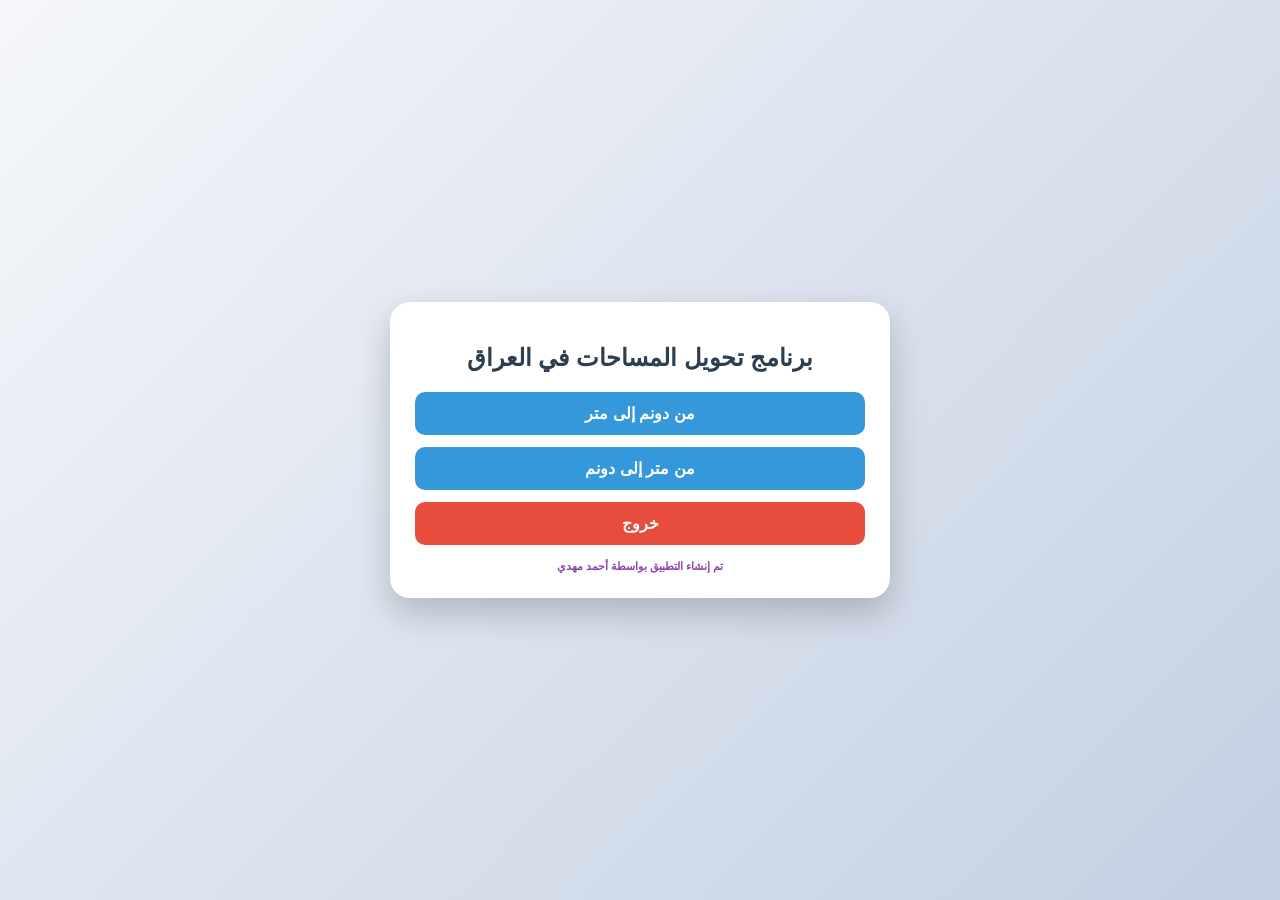
<file: index.html>
<!DOCTYPE html>
<html lang="ar" dir="rtl">
<head>
  <meta charset="UTF-8">
  <meta name="viewport" content="width=device-width, initial-scale=1.0">
  <title>محول المساحات العراقي</title>
  <link rel="manifest" href="manifest.json">
  <script>
    if ('serviceWorker' in navigator) {
      navigator.serviceWorker.register('service-worker.js');
    }
  </script>
  <style>
    body {
      font-family: Tahoma, sans-serif;
      background: linear-gradient(135deg, #f5f7fa 0%, #c3cfe2 100%);
      margin: 0;
      padding: 0;
      display: flex;
      justify-content: center;
      align-items: center;
      min-height: 100vh;
    }
    .container {
      background: white;
      padding: 25px;
      border-radius: 20px;
      box-shadow: 0 15px 35px rgba(0,0,0,0.2);
      width: 95%;
      max-width: 500px;
      box-sizing: border-box;
    }
    .window { display: none; text-align: center; }
    .window.active { display: block; }
    h1 { font-size: 1.5rem; color: #2c3e50; margin-bottom: 20px; }
    h2 { font-size: 1.2rem; color: #3498db; margin-bottom: 15px; }
    .input-grid { display: grid; grid-template-columns: repeat(auto-fit, minmax(120px, 1fr)); gap: 10px; margin-bottom: 20px; }
    .input-field { display: flex; flex-direction: column; margin-bottom: 15px; text-align: right; }
    .input-field label { font-size: 0.9rem; font-weight: bold; margin-bottom: 5px; color: #555; }
    input { width: 100%; padding: 10px; border: 2px solid #ddd; border-radius: 10px; text-align: center; font-size: 16px; background: #f9f9f9; box-sizing: border-box; }
    input:focus { border-color: #3498db; outline: none; background: #fff; }
    input[readonly] { background: #eef2f3; color: #2c3e50; font-weight: bold; }
    .button-group { display: flex; flex-direction: column; gap: 12px; margin-top: 20px; }
    .btn { padding: 12px; border: none; border-radius: 10px; cursor: pointer; font-weight: bold; font-size: 1rem; transition: all 0.3s; }
    .btn-primary { background: #3498db; color: white; }
    .btn-success { background: #27ae60; color: white; }
    .btn-warning { background: #f39c12; color: white; }
    .btn-secondary { background: #95a5a6; color: white; }
    .btn-danger { background: #e74c3c; color: white; }
    .watermark { margin-top: 15px; font-size: 11px; color: #8e44ad; font-weight: bold; text-align: center; }
  </style>
</head>
<body>
  <div class="container">
    <!-- النافذة الرئيسية -->
    <div id="mainNav" class="window active">
      <h1>برنامج تحويل المساحات في العراق</h1>
      <div class="button-group">
        <button class="btn btn-primary" onclick="showWindow('dunumToMeter')">من دونم إلى متر</button>
        <button class="btn btn-primary" onclick="showWindow('meterToDunum')">من متر إلى دونم</button>
        <button class="btn btn-danger" onclick="exitApp()">خروج</button>
      </div>
    </div>

    <!-- نافذة التحويل من دونم إلى متر -->
    <div id="dunumToMeter" class="window">
      <h2>تحويل من دونم إلى متر مربع</h2>
      <div class="input-grid">
        <div class="input-field"><label>الدونم</label><input type="number" id="inDunum" placeholder="0"></div>
        <div class="input-field"><label>الأولك</label><input type="number" id="inOlk" placeholder="0"></div>
        <div class="input-field"><label>المتر</label><input type="number" id="inMeter" placeholder="0"></div>
      </div>
      <div class="input-field"><label>الناتج الإجمالي (م²):</label><input type="text" id="outTotalMeter" readonly></div>
      <div class="button-group">
        <button class="btn btn-success" onclick="fnCalculateToMeter()">تحويل</button>
        <button class="btn btn-warning" onclick="fnClear('dunumToMeter')">مسح البيانات</button>
        <button class="btn btn-secondary" onclick="showWindow('mainNav')">رجوع</button>
      </div>
    </div>

    <!-- نافذة التحويل من متر إلى دونم -->
    <div id="meterToDunum" class="window">
      <h2>تحويل من متر مربع إلى دونم</h2>
      <div class="input-field"><label>أدخل المساحة بالمتر المربع:</label><input type="number" id="inTotalMeter" placeholder="مثال: 2650"></div>
      <div class="input-grid">
        <div class="input-field"><label>دونم</label><input type="text" id="outD" readonly></div>
        <div class="input-field"><label>أولك</label><input type="text" id="outO" readonly></div>
        <div class="input-field"><label>متر</label><input type="text" id="outM" readonly></div>
      </div>
      <div class="button-group">
        <button class="btn btn-success" onclick="fnCalculateToDunum()">تحويل</button>
        <button class="btn btn-warning" onclick="fnClear('meterToDunum')">مسح البيانات</button>
        <button class="btn btn-secondary" onclick="showWindow('mainNav')">رجوع</button>
      </div>
    </div>

    <div class="watermark">تم إنشاء التطبيق بواسطة أحمد مهدي</div>
  </div>

  <script>
    function showWindow(id) {
      document.querySelectorAll('.window').forEach(w => w.classList.remove('active'));
      document.getElementById(id).classList.add('active');
    }

    function fnCalculateToMeter() {
      const d = parseFloat(document.getElementById('inDunum').value) || 0;
      const o = parseFloat(document.getElementById('inOlk').value) || 0;
      const m = parseFloat(document.getElementById('inMeter').value) || 0;
      const total = (d * 2500) + (o * 100) + m;
      document.getElementById('outTotalMeter').value = total;
    }

    function fnCalculateToDunum() {
      let totalM = parseFloat(document.getElementById('inTotalMeter').value) || 0;
      let dResult = Math.floor(totalM / 2500);
      let remainingForOlk = totalM % 2500;
      let oResult = Math.floor(remainingForOlk / 100);
      let remainingForMeter = remainingForOlk % 100;
      document.getElementById('outD').value = dResult;
      document.getElementById('outO').value = oResult;
      document.getElementById('outM').value = remainingForMeter;
    }

    function fnClear(winId) {
      document.querySelectorAll(`#${winId} input`).forEach(i => {
        if (!i.readOnly) i.value = '';
        else i.value = '';
      });
    }

    function exitApp() {
      alert("لإغلاق التطبيق، اخرج من الصفحة     ونسألكم الدعاء.");
    }
  </script>
</body>
</html>
</file>
